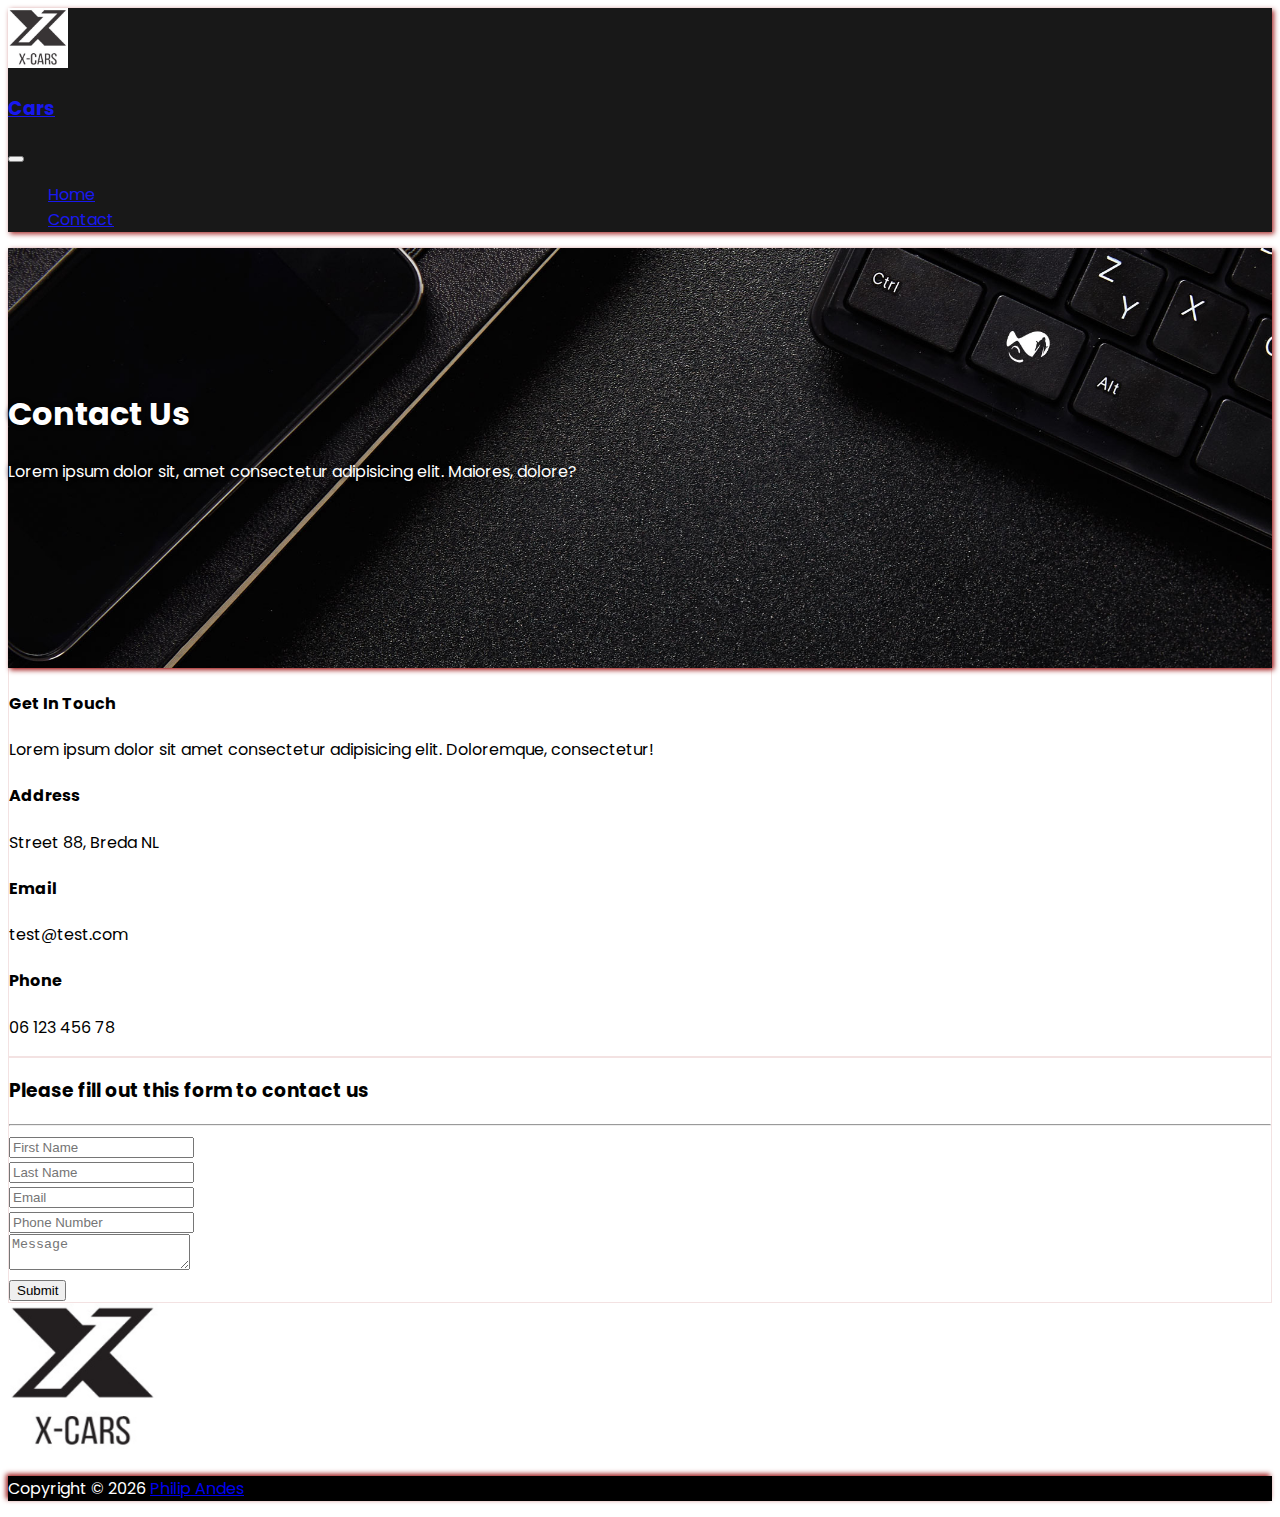
<file: contact.html>
<!DOCTYPE html>
<html lang="en">

<head>
  <meta charset="UTF-8">
  <meta name="viewport" content="width=device-width, initial-scale=1.0">
  <meta http-equiv="X-UA-Compatible" content="ie=edge">
  <link rel="stylesheet" href="https://use.fontawesome.com/releases/v5.0.13/css/all.css"
    integrity="sha384-DNOHZ68U8hZfKXOrtjWvjxusGo9WQnrNx2sqG0tfsghAvtVlRW3tvkXWZh58N9jp" crossorigin="anonymous">
  <link rel="stylesheet" href="https://stackpath.bootstrapcdn.com/bootstrap/4.1.1/css/bootstrap.min.css"
    integrity="sha384-WskhaSGFgHYWDcbwN70/dfYBj47jz9qbsMId/iRN3ewGhXQFZCSftd1LZCfmhktB" crossorigin="anonymous">
  <link rel="stylesheet" href="css/style.css">
  <title>X-Cars || Contact</title>
</head>

<body>
  
  <!-- Navbar -->
  <nav class="navbar navbar-expand-md navbar-dark fixed-top">
    <div class="container">
      <a href="#" class="navbar-brand">
        <img src="img/backgroundsAndLogo/logo.png" width="60" height="60" alt="Logo" class="img-fluid">
        <h3 class="d-inline align-middle">Cars</h3>
      </a>
      <button class="navbar-toggler" data-toggle="collapse" data-target="#navbarCollapse">
        <span class="navbar-toggler-icon"></span>
      </button>
      <div class="collapse navbar-collapse" id="navbarCollapse">
        <ul class="navbar-nav ml-auto">
          <li class="nav-item">
            <a href="/" class="nav-link">Home</a>
          </li>
          <li class="nav-item">
            <a href="#" class="nav-link active">Contact</a>
          </li>
        </ul>
      </div>
    </div>
  </nav>

  <!-- PAGE HEADER -->
  <header id="contact-header">
    <div class="container">
      <div class="row">
        <div class="col-md-6 m-auto text-center">
          <h1>Contact Us</h1>
          <p>Lorem ipsum dolor sit, amet consectetur adipisicing elit. Maiores, dolore?</p>
          <i class="fas fa-caret-square-down fa-2x"></i>
        </div>
      </div>
    </div>
  </header>

  <!-- CONTACT SECTION -->
  <div id="contact" class="py-3">
    <div class="container">
      <div class="row">
        <div class="col-md-4 mt-2">
          <div class="card p-4 card-border">
            <div class="card-body">
              <h4><i class="fas fa-comments"></i> Get In Touch</h4>
              <p>Lorem ipsum dolor sit amet consectetur adipisicing elit. Doloremque, consectetur!</p>
              <h4><i class="fas fa-address-card"></i> Address</h4>
              <p>Street 88, Breda NL</p>
              <h4><i class="fas fa-envelope"></i> Email</h4>
              <p>test@test.com</p>
              <h4><i class="fas fa-phone"></i> Phone</h4>
              <p>06 123 456 78</p>
            </div>
          </div>
        </div>
        <div class="col-md-8 mt-2">
          <div class="card p-4 card-border">
            <div class="card-body">
              <h3 class="text-center">Please fill out this form to contact us</h3>
              <hr>
              <div class="row">
                <div class="col-md-6">
                  <div class="form-group">
                    <input type="text" class="form-control" placeholder="First Name">
                  </div>
                </div>
                <div class="col-md-6">
                  <div class="form-group">
                    <input type="text" class="form-control" placeholder="Last Name">
                  </div>
                </div>
                <div class="col-md-6">
                  <div class="form-group">
                    <input type="email" class="form-control" placeholder="Email">
                  </div>
                </div>
                <div class="col-md-6">
                  <div class="form-group">
                    <input type="text" class="form-control" placeholder="Phone Number">
                  </div>
                </div>
              </div>

              <div class="row">
                <div class="col-md-12">
                  <div class="form-group">
                    <textarea class="form-control" placeholder="Message"></textarea>
                  </div>
                </div>
                <div class="col-md-12">
                  <div class="form-group">
                    <input type="submit" value="Submit" class="btn btn-outline-danger btn-block contact-button">
                  </div>
                </div>
              </div>
            </div>
          </div>
        </div>
      </div>
    </div>
  </div>

  <!-- LOGO -->
  <div class="container text-center mt-5">
    <img src="img/backgroundsAndLogo/logo.png" width="150" height="150" alt="Logo" class="img-fluid">
  </div>


  <!-- Footer -->
  <footer id="main-footer" class="text-center p-4 mt-5">
    <div class="container">
      <div class="row">
        <div class="col">
          <p>Copyright &copy; <span id="year"></span> <a href="http://philipandes.com" class="text-white">Philip
              Andes</a></p>
        </div>
      </div>
    </div>
  </footer>

  <script src="http://code.jquery.com/jquery-3.3.1.min.js"
    integrity="sha256-FgpCb/KJQlLNfOu91ta32o/NMZxltwRo8QtmkMRdAu8=" crossorigin="anonymous"></script>
  <script src="https://cdnjs.cloudflare.com/ajax/libs/popper.js/1.14.3/umd/popper.min.js"
    integrity="sha384-ZMP7rVo3mIykV+2+9J3UJ46jBk0WLaUAdn689aCwoqbBJiSnjAK/l8WvCWPIPm49" crossorigin="anonymous">
  </script>
  <script src="https://stackpath.bootstrapcdn.com/bootstrap/4.1.1/js/bootstrap.min.js"
    integrity="sha384-smHYKdLADwkXOn1EmN1qk/HfnUcbVRZyYmZ4qpPea6sjB/pTJ0euyQp0Mk8ck+5T" crossorigin="anonymous">
  </script>

  <script>
    // Get the current year for the copyright
    $('#year').text(new Date().getFullYear());
  </script>
</body>

</html>
</file>
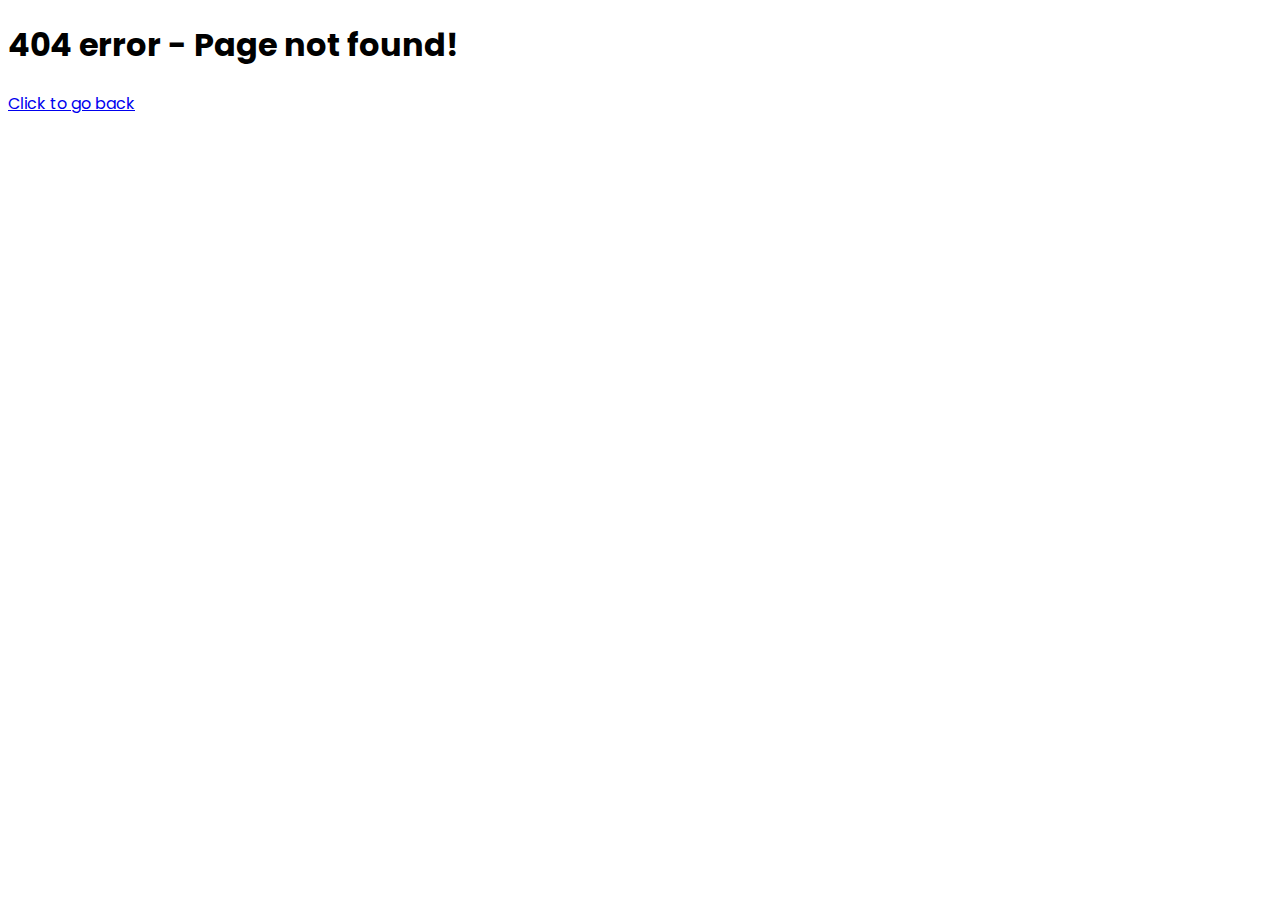
<file: model.html>
<!DOCTYPE html>
<html lang="en">

<head>
    <meta charset="UTF-8">
    <meta name="viewport" content="width=device-width, initial-scale=1.0">
    <meta http-equiv="X-UA-Compatible" content="ie=edge">
    <link rel="stylesheet" href="https://use.fontawesome.com/releases/v5.0.13/css/all.css"
        integrity="sha384-DNOHZ68U8hZfKXOrtjWvjxusGo9WQnrNx2sqG0tfsghAvtVlRW3tvkXWZh58N9jp" crossorigin="anonymous">
    <link rel="stylesheet" href="https://stackpath.bootstrapcdn.com/bootstrap/4.1.1/css/bootstrap.min.css"
        integrity="sha384-WskhaSGFgHYWDcbwN70/dfYBj47jz9qbsMId/iRN3ewGhXQFZCSftd1LZCfmhktB" crossorigin="anonymous">
    <link rel="stylesheet" href="css/style-model.css" type="text/css">
    <title id=model-title>XCars || Model</title>
</head>

<body>

    <!-- Navbar -->
    <nav class="navbar navbar-expand-md navbar-dark fixed-top">
        <div class="container">
            <a href="index.html" class="navbar-brand">
                <img src="img/backgroundsAndLogo/logo.png" width="60" height="60" alt="Logo" class="img-fluid">
                <h3 class="d-inline align-middle">X-Cars</h3>
            </a>
            <button class="navbar-toggler" data-toggle="collapse" data-target="#navbarCollapse">
                <span class="navbar-toggler-icon"></span>
            </button>
            <div class="collapse navbar-collapse" id="navbarCollapse">
                <ul class="navbar-nav ml-auto">
                    <li class="nav-item">
                        <a href="index.html" class="nav-link">Home</a>
                    </li>
                    <li class="nav-item">
                        <a href="#" class="nav-link active" id="nav-model"></a>
                    </li>
                    <li class="nav-item">
                        <a href="/contact.html" class="nav-link">Contact</a>
                    </li>
                </ul>
            </div>
        </div>
    </nav>

    <!-- Showcase -->
    <div id="showcase" class="py-5">
        <div class="primary-overlay text-white">
            <div class="container">
                <div class="row">
                    <div class="col-lg-12 text-center showcase-text">
                        <h1 class="display-5" id="model-header-title">
                        </h1>
                        <p class="lead">Lorem ipsum dolor sit amet consectetur adipisicing elit. Quod, aliquid!</p>
                        <i class="fas fa-caret-square-down fa-2x"></i>
                    </div>
                </div>
            </div>
        </div>
    </div>

    <!-- xCar models -->
    <div id="model" class="container mt-5 mb-5">
        <h3 class="text-center model-header" id="model-header-2"></i></h3>
        <p class="text-center">
            Lorem ipsum.
        </p>
    </div>

    <div class="container">

        <!-- Default image onload -->
        <div id="xCarModelDefault"></div>

        <!-- Selected cabrio from table -->
        <div id="xCarModel"></div>

        <!-- The Table: -->
        <p class="lead text-center" id="model-table-header"></p>

        <div class="d-flex justify-content-center flex-wrap">

            <table id="table" class="table table-hover">
                <thead>
                    <tr>
                        <th>#</th>
                        <th class="d-none">img</th>
                        <th>Name</th>
                        <th>Color</th>
                        <th>Fuel</th>
                        <th>Year</th>
                        <th>Price</th>
                    </tr>
                </thead>
                <tbody id="tableModel">
                    <!-- get data from script -->
                </tbody>
            </table>
        </div>

    </div>

    <!-- ICON SECTION -->
    <div id="home-icons" class="mt-5">
        <div class="container">
            <div class="row">
                <div class="col-md-6 mb-4 text-center">
                    <i class="fas fa-globe fa-3x mb-2"></i>
                    <h3>Worldwide Service</h3>
                    <p>Lorem ipsum dolor sit amet consectetur adipisicing elit. Officiis, accusantium?</p>
                </div>
                <div class="col-md-6 mb-4 text-center">
                    <i class="fas fa-handshake fa-3x mb-2"></i>
                    <h3>Best Deal</h3>
                    <p>Lorem ipsum dolor sit amet consectetur adipisicing elit. Officiis, accusantium?</p>
                </div>
            </div>
        </div>
    </div>

    <div class="container text-center mt-2">
        <img src="img/backgroundsAndLogo/logo.png" width="150" height="150" alt="Logo" class="img-fluid">
    </div>


    <!-- Footer -->
    <footer id="main-footer" class="text-center p-4 mt-5">
        <div class="container">
            <div class="row">
                <div class="col">
                    <p>Copyright &copy;
                        <span id="year"></span>
                        <a href="http://philipandes.com" class="text-white">Philip Andes</a>
                    </p>
                </div>
            </div>
        </div>
    </footer>


    <script src="https://code.jquery.com/jquery-3.3.1.slim.min.js"
        integrity="sha384-q8i/X+965DzO0rT7abK41JStQIAqVgRVzpbzo5smXKp4YfRvH+8abtTE1Pi6jizo" crossorigin="anonymous">
    </script>
    <script src="https://cdnjs.cloudflare.com/ajax/libs/popper.js/1.14.7/umd/popper.min.js"
        integrity="sha384-UO2eT0CpHqdSJQ6hJty5KVphtPhzWj9WO1clHTMGa3JDZwrnQq4sF86dIHNDz0W1" crossorigin="anonymous">
    </script>
    <script src="https://stackpath.bootstrapcdn.com/bootstrap/4.3.1/js/bootstrap.min.js"
        integrity="sha384-JjSmVgyd0p3pXB1rRibZUAYoIIy6OrQ6VrjIEaFf/nJGzIxFDsf4x0xIM+B07jRM" crossorigin="anonymous">
    </script>
    <script src="js/model.js"></script>

    <script>
        // Get the current year for the copyright
        $('#year').text(new Date().getFullYear());
    </script>
</body>

</html>
</file>
<file: css/style.css>
/* Google font */
@import url('https://fonts.googleapis.com/css?family=Poppins&display=swap');

body {
  overflow-x: hidden !important; 
  font-family: 'Poppins', sans-serif;
}


/*////////////////////NAVBAR///////////////////*/
.navbar {
  box-shadow: 2px 2px 5px #9e1818;
  opacity: 0.9;
  background: #000; 
}

.navbar .nav-item {
  font-size: 1rem;
  padding-right: 1.4rem; 
}


/*////////////////////SHOWCASE///////////////////*/
.carousel-item {
  height: 580px;
}

.carousel-image-1 {
  background: url('../img/backgroundsAndLogo/background1.jpg');
  background-size: cover;
  background-position: center;
}

.carousel-image-2 {
  background: url('../img/backgroundsAndLogo/background2.jpg');
  background-size: cover;
  background-position: center;
}

.carousel-image-3 {
  background: url('../img/backgroundsAndLogo/background3.jpg');
  background-size: cover;
  background-position: center;
}

#showcase {
  box-shadow: 2px 2px 5px #9e1818;
  min-height: 580px; 
}

#showcase .primary-overlay {
  background: rgba(158, 24, 24, 0.2);
  position: absolute;
  top: 0;
  left: 0;
  width: 100%;
  height: 100%; 
}

.next-prev-buttons {
  width: 35px;
  height: 35px;
}

.showcase-text {
  margin-bottom: 130px;
  /* padding-bottom: 10px; */
  /* background: rgba(0, 0, 0, 0.4); */
  /* border-radius: 8px; */
}

.showcase-text h1, .showcase-text p {
  text-shadow: 0px 0px 5px #000;
}

#showcase .showcase-link {
  background: #000;
  color: #fff;
  border: 1px solid #fff;
}

#showcase .showcase-link:hover {
  background: #fff;
  color: #000;
  border: 1px solid #000;
}


/*////////////////////OVERLAY IMAGE///////////////////*/
#home-overlay {
  position: relative;
  min-height: 200px;
  background: url('../img/backgroundsAndLogo/lights.jpg');
  background-attachment: fixed;
  background-repeat: no-repeat;
  background-position: center;
  background-size: cover;
  text-align: center;
  color: #fff;
  /* box-shadow: 0 0 10px #9e1818; */
}

#home-overlay h1{
  text-shadow: 3px 3px 5px #000;
}

#home-overlay p {
  text-shadow: 3px 3px 5px #000;
}

.dark-overlay-1 {
  position: absolute;
  top: 0;
  left: 0;
  width: 100%;
  height: 100%;
  background: rgba(158, 24, 24, 0.2);
}


/*////////////////////MODELS///////////////////*/

/* Hidden line for some space between */
.hidden-line {
  width: 0% !important;
}

.xCars img {
  margin-top: -100px;
}

.xCars a {
  color: #000;
}

.xCars a:hover {
  background: #9e1818;
  color: #fff;
  cursor: pointer;
  text-decoration: none;
}

.xCars .card:hover {
  background: #9e1818;
  color: #fff;
  cursor: pointer;
  text-decoration: none;
}

.xCars .fab {
  color: #000; 
}

.xCars .fab:hover {
  color: #fff; 
}


/*////////////////////VIDEO////////////////////*/
#home-video-overlay {
  position: relative;
  min-height: 200px;
  background: url('../img/backgroundsAndLogo/garage.jpg');
  background-position: center;
  background-size: cover;
  background-attachment: fixed;
  background-repeat: no-repeat;
  background-size: cover;
  text-align: center;
  color: #fff;
  /* box-shadow: 0 0 10px #9e1818; */
  margin-top: 50px;
}

.dark-overlay-2 {
  position: absolute;
  top: 0;
  left: 0;
  width: 100%;
  height: 100%;
  background: rgba(158, 24, 24, 0.2);
}

#home-video-overlay h1 {
  text-shadow: 3px 3px 5px #000;
}

#home-video-overlay a {
  color: #fff;
}


/*/////////////Photo Gallery///////////////////*/
.photo-gallery {
  font-family: 'Poppins', sans-serif;
}


/*///////////// CONTACT PAGE ///////////////////*/
#contact-header {
  height: 300px;
  background: url('../img/backgroundsAndLogo/contactbackground1.jpg');
  background-attachment: fixed;
  background-position: center;
  /* background-position: -350px 550px ; */
  background-size: cover;
  color: #fff;
  box-shadow: 2px 2px 5px #9e1818;
  padding-top: 120px;
  text-shadow: 0px 0px 5px #000;
}

.card-border {
  border: 1px solid rgba(158, 24, 24, 0.125);
}

#contact .fas {
  color: #9e1818;
} 

.contact-button:hover {
  color: white;
  background: #9e1818;
}


/*////////////////////FOOTER///////////////////*/
#main-footer {
  background: #000;
  color: #fff;
  /* margin-top: 100px; */
  box-shadow: -2px -2px 5px #9e1818;
}


/*////////////////////Media//////////////////*/
@media only screen and (max-width: 600px) {

  .showcase-text {
    margin-bottom: 170px;
  }

  #showcase h1{
    font-size: 25px;
  }

  #showcase p {
    font-size: 14px;
  }

  .next-prev-buttons {
    width: 25px;
    height: 25px;
  }

  #home-overlay h2 {
    font-size: 25px;
  }

  #home-overlay p {
    font-size: 14px;
  }
}
</file>
<file: css/style-model.css>
/* Google font */
@import url("https://fonts.googleapis.com/css?family=Poppins&display=swap");

body {
  overflow-x: hidden !important;
  font-family: "Poppins", sans-serif;
}

/*////////////////////NAVBAR///////////////////*/
.navbar {
  box-shadow: 2px 2px 5px #9e1818;
  opacity: 0.9;
  background: #000;
}

.navbar .nav-item {
  font-size: 1rem;
  padding-right: 1.4rem;
}

/*////////////////////SHOWCASE///////////////////*/
#showcase {
  position: relative;
  background-attachment: fixed;
  background-position: center;
  background-size: cover;
  box-shadow: 2px 2px 5px #9e1818;
  min-height: 580px;
}

#showcase .primary-overlay {
  background: rgba(158, 24, 24, 0.2);
  position: absolute;
  top: 0;
  left: 0;
  width: 100%;
  height: 100%;
}

#showcase .showcase-text {
  margin-top: 250px;
  padding-bottom: 10px;
  /* background: rgba(0, 0, 0, 0.4); */
  border-radius: 8px;
}

.showcase-text h1,
.showcase-text p {
  text-shadow: 3px 3px 5px #000;
}

/* MODEL */
#name {
  font-size: 20px;
}

.output-list {
  margin-top: 50px;
  margin-left: 20px;
}

#model-table-header {
  margin-top: 20px;
}

/*////////////////////TABLE///////////////////*/
 table tr {
   cursor: pointer;
 }


/*////////////////////FOOTER///////////////////*/
#main-footer {
  background: #000;
  color: #fff;
  /* margin-top: 100px; */
  box-shadow: -2px -2px 5px #9e1818;
}


/*////////////////////Media//////////////////*/
@media only screen and (max-width: 600px) {
  #table {
    font-size: 10px;
  }

  #model-table-header {
    margin-top: 15px;
    font-size: 16px;
  }

  .output-list {
    margin: 0;
    font-size: 12px;
  }
  
}
</file>
